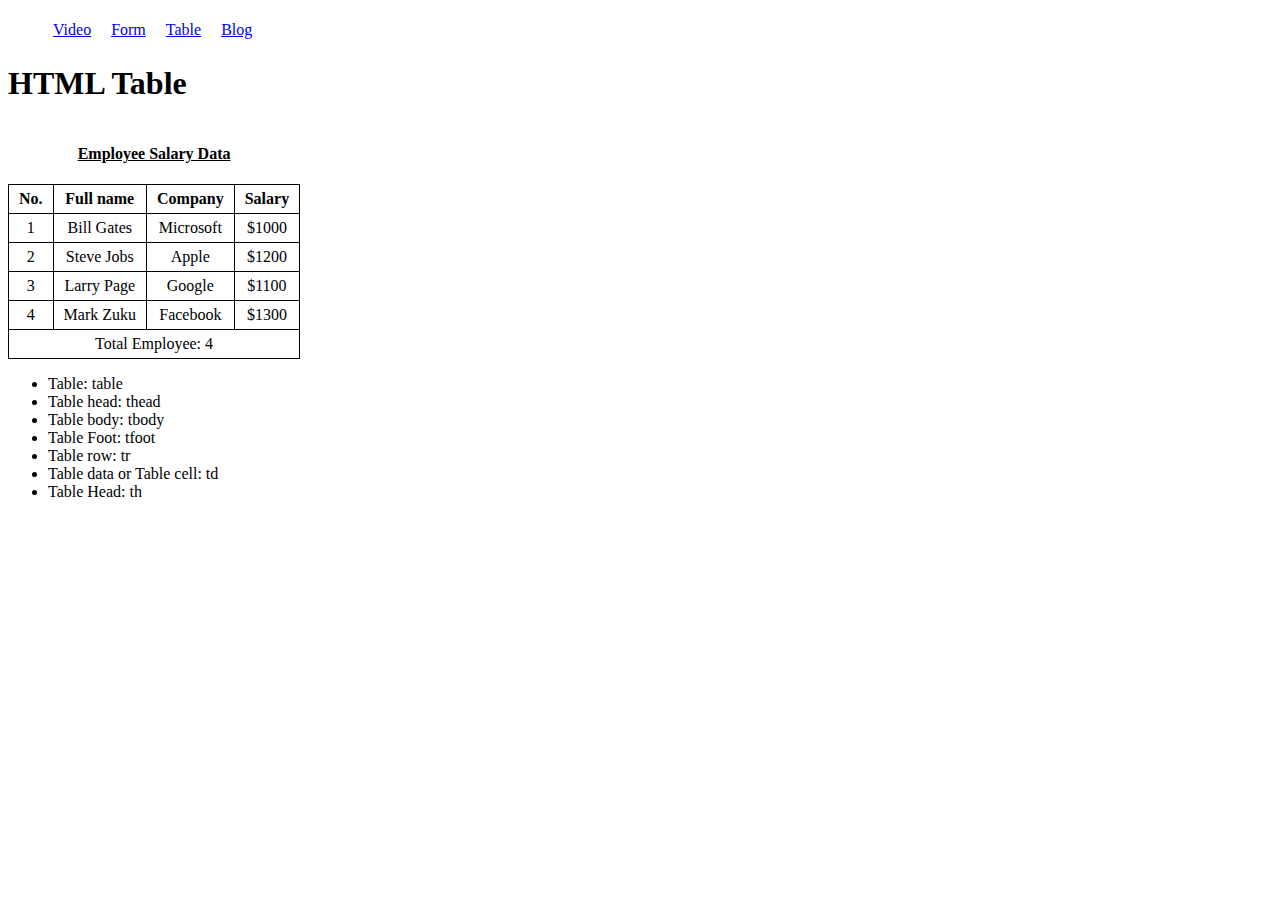
<file: index.html>
<!DOCTYPE html>
<html lang="en">

<head>
    <meta charset="UTF-8">
    <meta name="viewport" content="width=device-width, initial-scale=1.0">
    <title>HTML Table</title>
    <style>
        table {
            border-collapse: collapse;
        }

        td,
        th {
            border: 1px solid black;
            padding: 5px 10px;
            text-align: center;
        }
    </style>
    <link rel="stylesheet" href="styles/nav.css">
</head>

<body>
    <header>
        <nav>
            <ul>
                <li><a href="video.html">Video</a></li>
                <li><a href="form.html">Form</a></li>
                <li><a href="table.html">Table</a></li>
                <li><a href="blog.html">Blog</a></li>
            </ul>
        </nav>
    </header>
    <main>
        <h1>HTML Table</h1>
        <table>
            <caption>
                <h4><u>Employee Salary Data</u></h4>
            </caption>
            <thead>
                <tr>
                    <th>No.</th>
                    <th>Full name</th>
                    <th>Company</th>
                    <th>Salary</th>
                </tr>
            </thead>
            <tbody>
                <tr>
                    <td>1</td>
                    <td>Bill Gates</td>
                    <td>Microsoft</td>
                    <td>$1000</td>
                </tr>
                <tr>
                    <td>2</td>
                    <td>Steve Jobs</td>
                    <td>Apple</td>
                    <td>$1200</td>
                </tr>
                <tr>
                    <td>3</td>
                    <td>Larry Page</td>
                    <td>Google</td>
                    <td>$1100</td>
                </tr>
                <tr>
                    <td>4</td>
                    <td>Mark Zuku</td>
                    <td>Facebook</td>
                    <td>$1300</td>
                </tr>
            </tbody>
            <tfoot>
                <tr>
                    <td colspan="4">Total Employee: 4</td>
                </tr>
            </tfoot>
        </table>
        <ul>
            <li>Table: table</li>
            <li>Table head: thead</li>
            <li>Table body: tbody</li>
            <li>Table Foot: tfoot</li>
            <li>Table row: tr</li>
            <li>Table data or Table cell: td</li>
            <li>Table Head: th</li>
        </ul>
    </main>
</body>

</html>
</file>
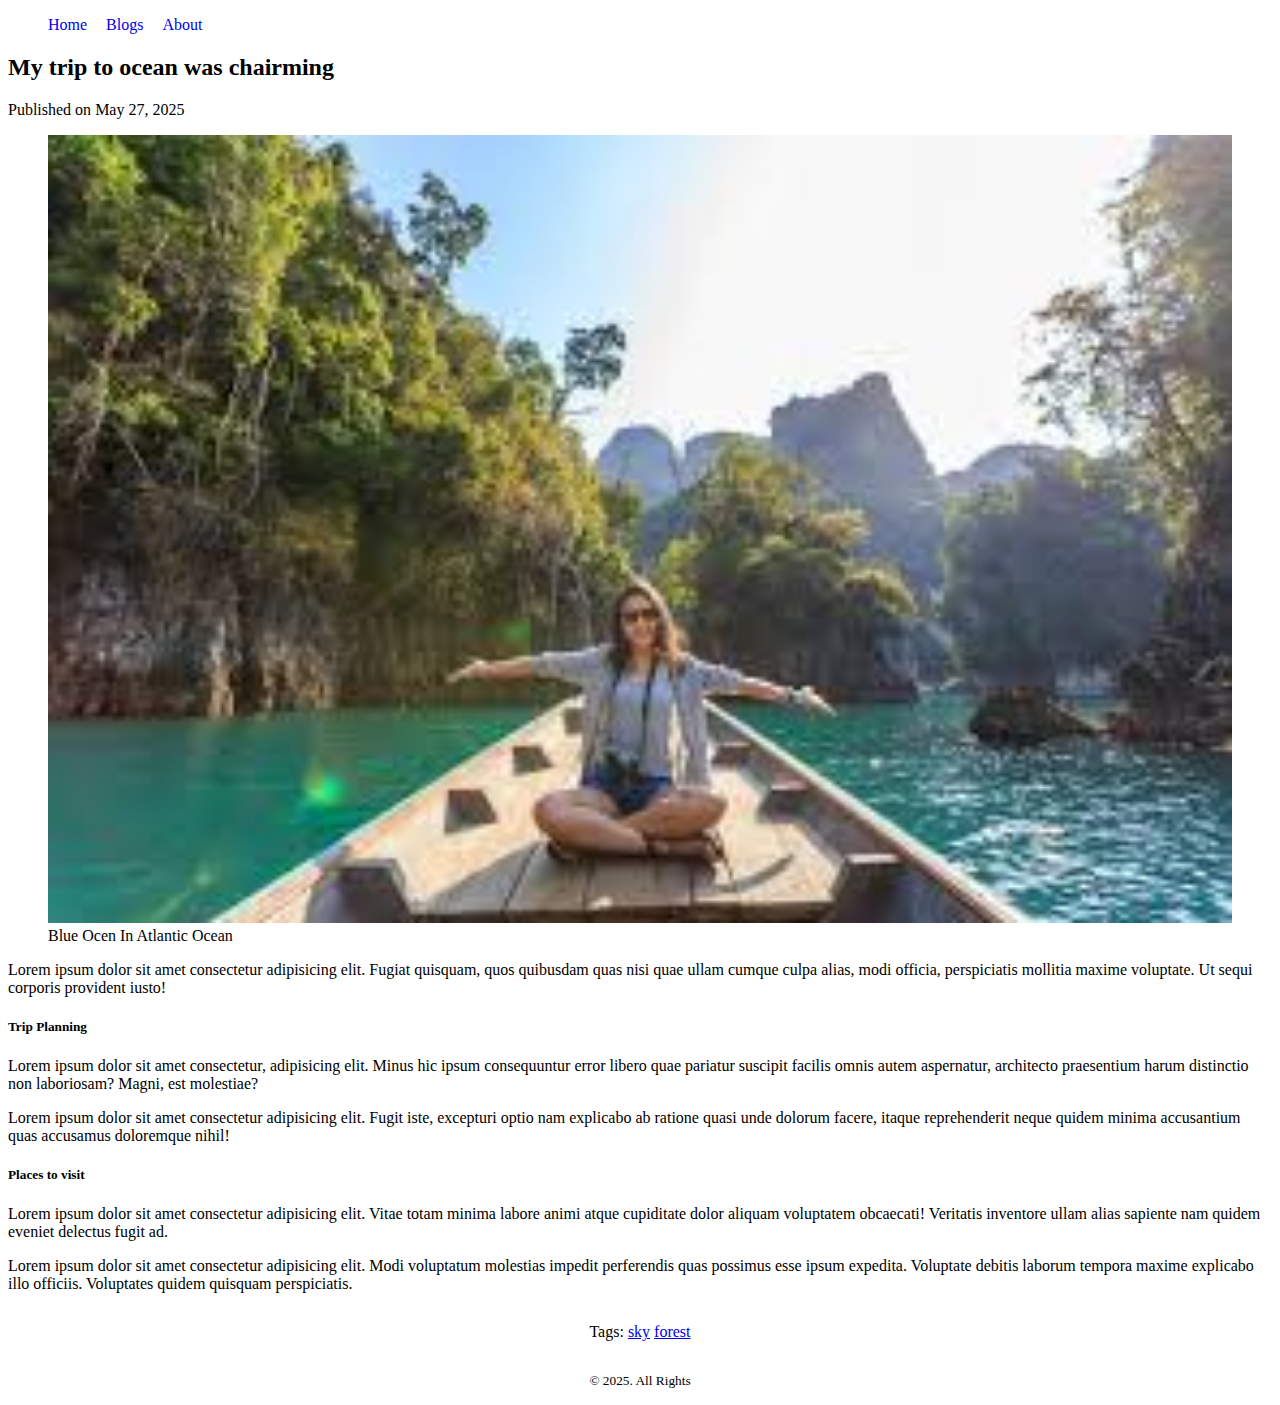
<file: blog.html>
<!DOCTYPE html>
<html lang="en">
<head>
    <meta charset="UTF-8">
    <meta name="viewport" content="width=device-width, initial-scale=1.0">
    <title>My Blogs</title>
    <link rel="stylesheet" href="styles/blog.css">
</head>
<body>
    <header>
        <nav>
            <ul>
                <li><a href="home.html">Home</a></li>
                <li><a href="blog.html">Blogs</a></li>
                <li><a href="about.html">About</a></li>
            </ul>
        </nav>
    </header>
    <main>
        <article>
            <header>
                <h2>My trip to ocean was chairming</h2>
                <p>Published on <time datetime="2025-05-27">May 27, 2025</time></p>
            </header>
            <figure>
                <img width="100%" src="images/travel.jpeg" alt="">
                <figcaption>Blue Ocen In Atlantic Ocean</figcaption>
            </figure>
            <section>
                <p>Lorem ipsum dolor sit amet consectetur adipisicing elit. Fugiat quisquam, quos quibusdam quas nisi quae ullam cumque culpa alias, modi officia, perspiciatis mollitia maxime voluptate. Ut sequi corporis provident iusto!</p>
            </section>
            <section>
                <h5>Trip Planning</h5>
                <p>Lorem ipsum dolor sit amet consectetur, adipisicing elit. Minus hic ipsum consequuntur error libero quae pariatur suscipit facilis omnis autem aspernatur, architecto praesentium harum distinctio non laboriosam? Magni, est molestiae?</p>
                <p>Lorem ipsum dolor sit amet consectetur adipisicing elit. Fugit iste, excepturi optio nam explicabo ab ratione quasi unde dolorum facere, itaque reprehenderit neque quidem minima accusantium quas accusamus doloremque nihil!</p>
            </section>
            <section>
                <h5>Places to visit</h5>
                <p>Lorem ipsum dolor sit amet consectetur adipisicing elit. Vitae totam minima labore animi atque cupiditate dolor aliquam voluptatem obcaecati! Veritatis inventore ullam alias sapiente nam quidem eveniet delectus fugit ad.</p>
                <p>Lorem ipsum dolor sit amet consectetur adipisicing elit. Modi voluptatum molestias impedit perferendis quas possimus esse ipsum expedita. Voluptate debitis laborum tempora maxime explicabo illo officiis. Voluptates quidem quisquam perspiciatis.</p>
            </section>
            <footer>
                <p>Tags: <a href="sky">sky</a>
                <a href="forest">forest</a></p>
            </footer>
        </article>
    </main>
    <footer>
        <p><small> &copy; 2025. All Rights</small></p>
    </footer>
</body>
</html>
</file>
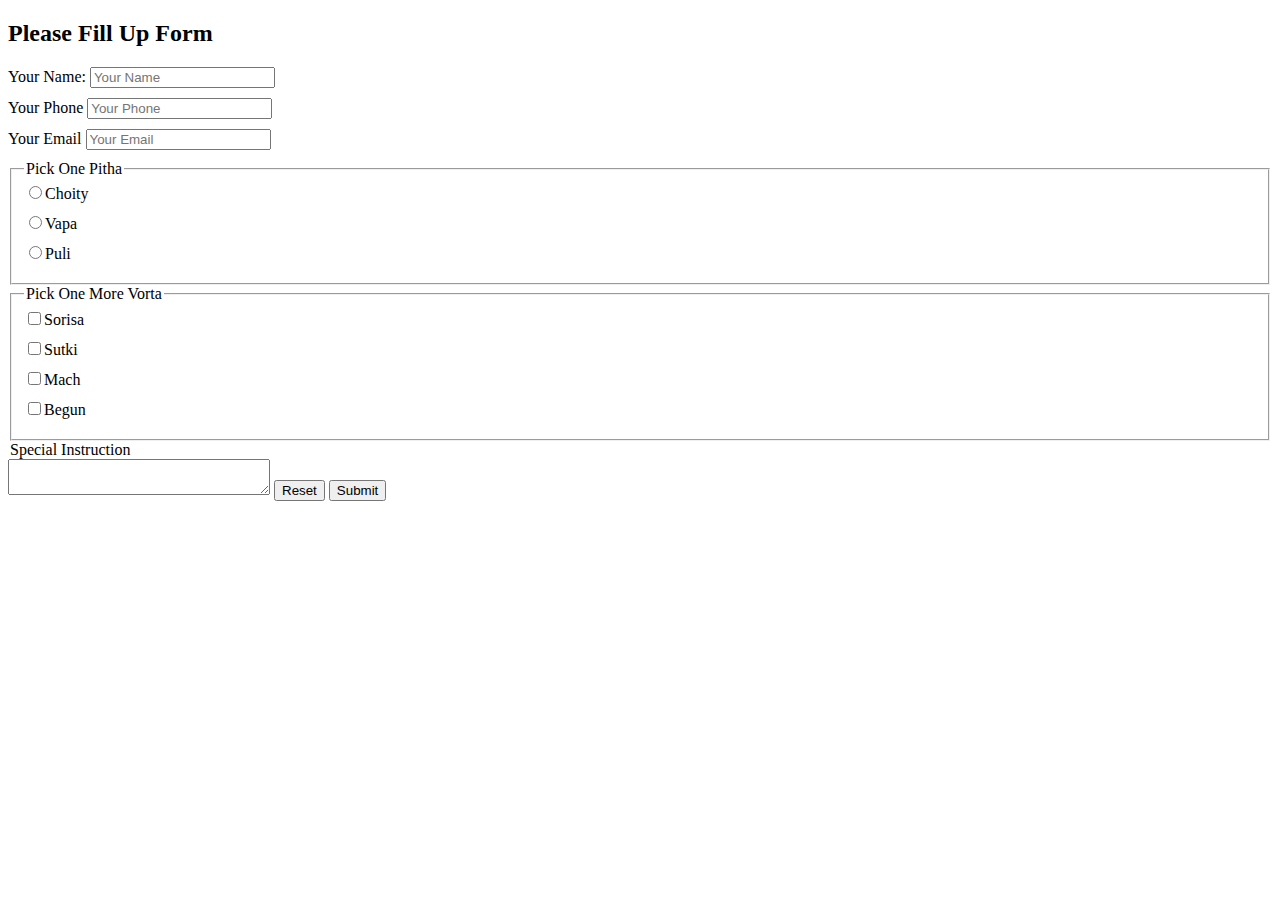
<file: form.html>
<!DOCTYPE html>
<html lang="en">
<head>
    <meta charset="UTF-8">
    <meta name="viewport" content="width=device-width, initial-scale=1.0">
    <title>Mayer Pitha Ghor</title>
    <style>
        label{
            display: block;
            margin-bottom: 10px;
        }
    </style>
</head>
<body>
    <header>

    </header>
    <section>
        <h2>Please Fill Up Form</h2>
        <form>
            <label for="name">Your Name:
                <input type="text" id="name" placeholder="Your Name">
            </label>
            <label for="phone">Your Phone
                <input type="text" id="phone" placeholder="Your Phone">
            </label>
        </form>
            <label for="email">Your Email
                <input type="text" id="email" placeholder="Your Email">
            </label>
            <fieldset>
                <legend>Pick One Pitha</legend>
                <label for="choity">
                    <input type="radio" name="pitha" id="choity">Choity
                </label>
                <label for="vapa">
                    <input type="radio" name="pitha" id="vapa">Vapa
                </label>
                <label for="puli">
                    <input type="radio" name="pitha" id="puli">Puli
                </label>
            </fieldset>
            <fieldset>
                <legend>Pick One More Vorta</legend>
                <label for="sorisa">
                    <input type="checkbox" name="vorta" id="sorisa">Sorisa
                </label>
                <label for="sutki">
                    <input type="checkbox" name="vorta" id="sutki">Sutki
                </label>
                <label for="mach">
                    <input type="checkbox" name="vorta" id="mach">Mach
                </label>
                <label for="begun">
                    <input type="checkbox" name="vorta" id="begun">Begun
                </label>
            </fieldset>         
                <legend>Special Instruction</legend>
                <textarea name="" id="" cols="30" rows="2"></textarea>
                <input type="reset" value="Reset">
                <input type="submit" value="Submit">
    </section>
</body>
</html>
</file>
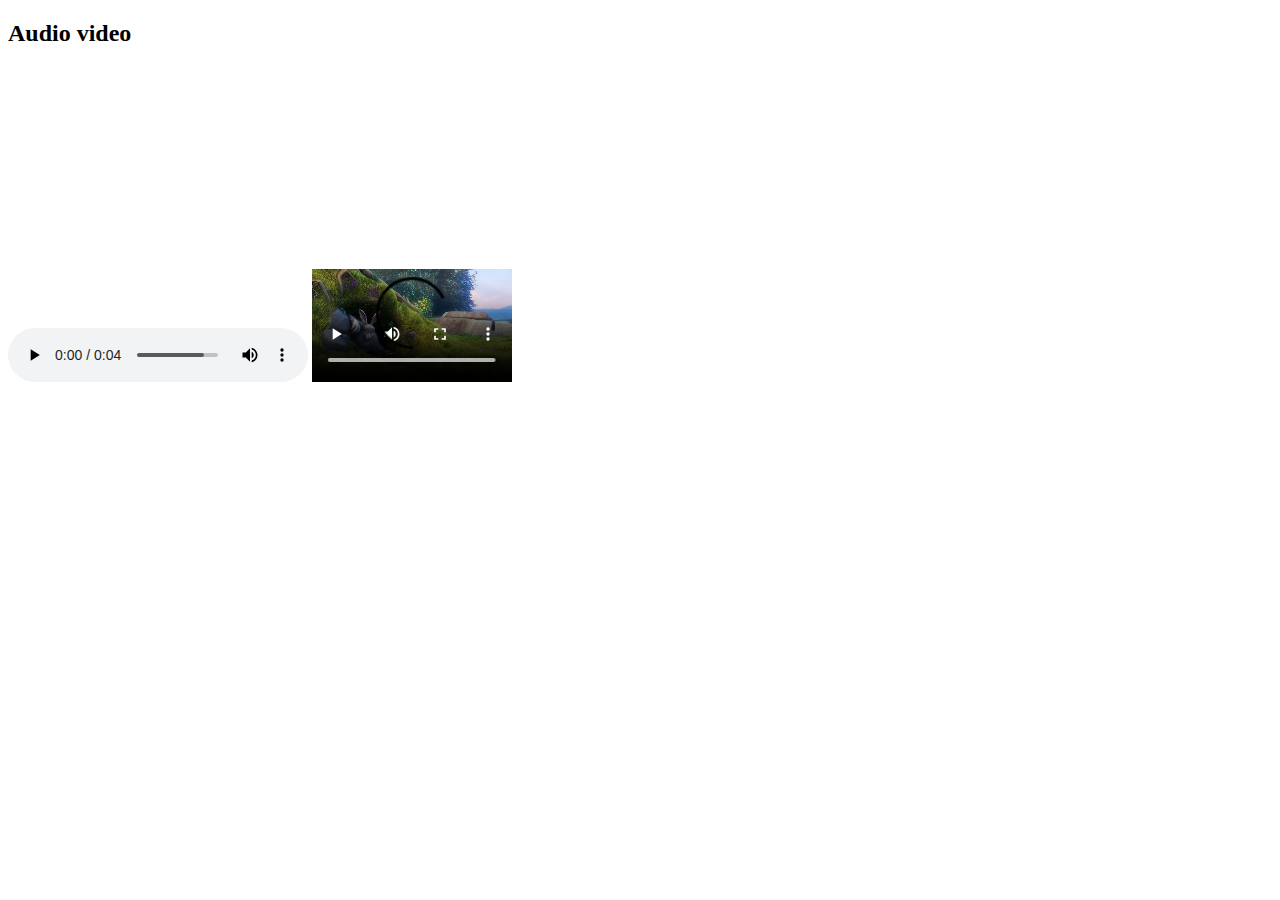
<file: video.html>
<!DOCTYPE html>
<html lang="en">
<head>
    <meta charset="UTF-8">
    <meta name="viewport" content="width=device-width, initial-scale=1.0">
    <title>Audio Video</title>
</head>
<body>
    <h2>Audio video</h2>
    <audio controls src="asseds/media/good mp3.wav"></audio>
    <video controls width="200px" src="asseds/media/sample vedio.mp4"></video>

    <iframe width="560" height="315" src="https://www.youtube.com/embed/VwdCpTXVXUA?si=-I0VcM3JUcABYnSS" title="YouTube video player" frameborder="0" allow="accelerometer; autoplay; clipboard-write; encrypted-media; gyroscope; picture-in-picture; web-share" referrerpolicy="strict-origin-when-cross-origin" allowfullscreen></iframe>
</body>
</html>
</file>
<file: styles/nav.css>
nav > ul{
    display: flex;
}

nav li:hover{
background-color: lightcoral;
}
nav li{
    list-style: none;
    margin-right: 10px;
    padding: 5px;
    color: black;
}
</file>
<file: styles/blog.css>
nav > ul > li{
    display: inline;
    margin-right: 15px;
}
nav li > a{
    text-decoration: none;
}
footer{
    margin-top: 30px;
    text-align: center;
}
</file>
